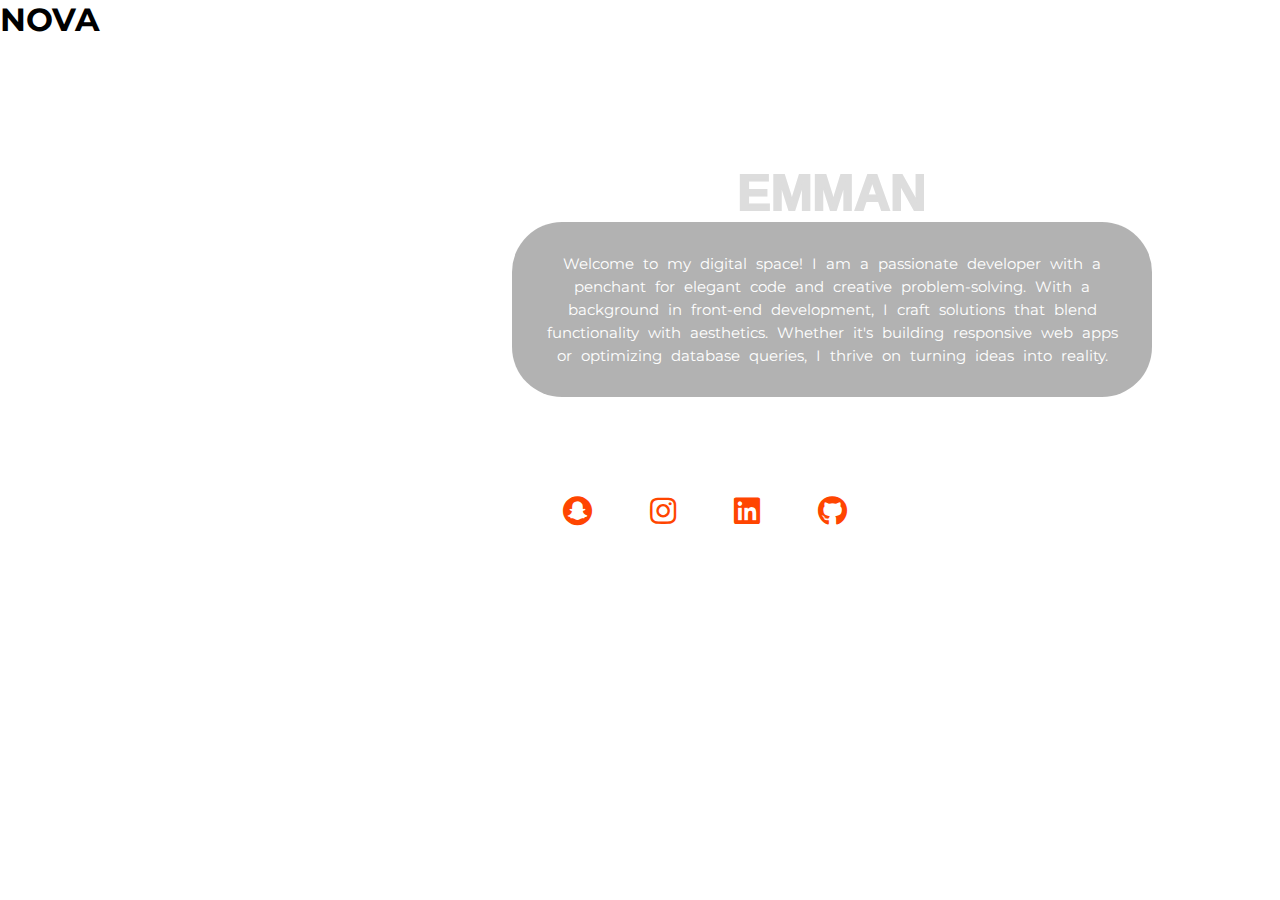
<file: index.html>
<!DOCTYPE html>
<html lang="en">
<head>
  <meta charset="UTF-8">
  <meta http-equiv="X-UA-Compatible" content="IE=edge">
  <meta name="viewport" content="width=device-width, initial-scale=1.0">
  <title>NOVA</title>
  <link rel="stylesheet" href="project.css">
  <link rel="stylesheet" href="https://cdnjs.cloudflare.com/ajax/libs/font-awesome/5.15.3/css/all.min.css">
  <link rel="stylesheet" href="https://fonts.googleapis.com/css?family=Montserrat">
</head>
<!-- Google tag (gtag.js) -->
<script async src="https://www.googletagmanager.com/gtag/js?id=G-M9Z45L6N4W"></script>
<script>
  window.dataLayer = window.dataLayer || [];
  function gtag(){dataLayer.push(arguments);}
  gtag('js', new Date());

  gtag('config', 'G-M9Z45L6N4W');
</script>

<body>

  <header>
    <div class="branding">
      <h1>NOVA</h1>
    </div>

    <nav>
      <ul>
        <li><a href="index.html">Home</a></li>
        <li><a href="#" onclick="aboutMe()">About</a></li>
        <li><a href="#" onclick="showServices()" >Services</a></li>
        <li><a href="#" onclick="conTact()">Contact</a></li>
      </ul>
    </nav>

    <div class="dropdown">
      <button class="dropbtn">&#8801;</button>
      <div class="dropdown-content">
        <a href="index.html">Home</a>
        <a href="#" onclick="aboutMe()">About</a>
        <a href="#" onclick="showServices()" >Services</a>
        <a href="#" onclick="conTact()">Contact</a>
      </div>
    </div>

    <div class="dropdown">
      <button class="dropbtn" onclick="toggleMenu()">&#8801;</button>
      <div class="dropdown-content" id="mobileMenu">
        <a href="index.html" onclick="closeMenu()">Home</a>
        <a href="#" onclick="showServices(); closeMenu()" >Services</a>
        <a href="#" onclick="aboutMe(); closeMenu(); return false;">About</a>
        <a href="#" onclick="conTact(); closeMenu(); return false;">Contact</a>
      </div>
    </div>
    

  </header>

  <section>
    <div class="main glass-box">
      <div class="first">
        <p><b>EMMAN</b></p>
      </div>

      <div class="second" >
        <p id="changes" class="animate">
          Welcome to my digital space! I am a passionate developer with a penchant for elegant code and creative problem-solving.
          With a background in front-end development, I craft solutions that blend functionality with aesthetics. 
          Whether it's building responsive web apps or optimizing database queries, I thrive on turning ideas into reality.
        </p>
      </div>

      <div id="icons">
        <a target="_blank" href="https://snapchat.com/t/MpSeMetz"><i class="fab fa-snapchat"></i></a>
        <a target="_blank" href="https://www.instagram.com/_idonmindit/"><i class="fab fa-instagram"></i></a>
        <a target="_blank" href="https://www.linkedin.com/in/emmanuel-fenteng-135092308"><i class="fab fa-linkedin"></i></a>
        <a target="_blank" href="https://github.com/mrgovernment-max"><i class="fab fa-github"></i></a>
      </div>
    </div>
  </section>

 <script>


   function aboutMe() {
    const icons = document.getElementById('icons').style.fontSize = '30px';
    const textArea = document.getElementById('changes');
    
    // Change content
    textArea.innerHTML = `
      I'm Emmanuel — a passionate developer who loves turning creative ideas into real digital experiences. 
      I specialize in front-end development, blending modern design with clean, functional code.
    `;

    // Re-trigger the animation
    textArea.classList.remove('animate');
    void textArea.offsetWidth; // forces reflow
    textArea.classList.add('animate');
  }

  function showServices() {
    const icons = document.getElementById('icons').style.fontSize = '30px';
  const textArea = document.getElementById('changes');
  textArea.innerHTML = `I offer front-end dev, responsive design, and custom UI solutions alongside cloud solutions`;
  textArea.classList.remove('animate');
  void textArea.offsetWidth;
  textArea.classList.add('animate');
}


function conTact() {
  const textArea = document.getElementById('changes');
  textArea.innerHTML = `lets build something awesome!`;
  const icons = document.getElementById('icons').style.fontSize = '45px';

  textArea.classList.remove('animate');
  void textArea.offsetWidth;
  textArea.classList.add('animate');
}

function toggleMenu() {
  const menu = document.getElementById('mobileMenu');
  if (menu.style.display === 'block') {
    menu.style.display = 'none';
  } else {
    menu.style.display = 'block';
  }
}

function closeMenu() {
  const menu = document.getElementById('mobileMenu');
  menu.style.display = 'none';
}



</script>




</body>
</html>
</file>
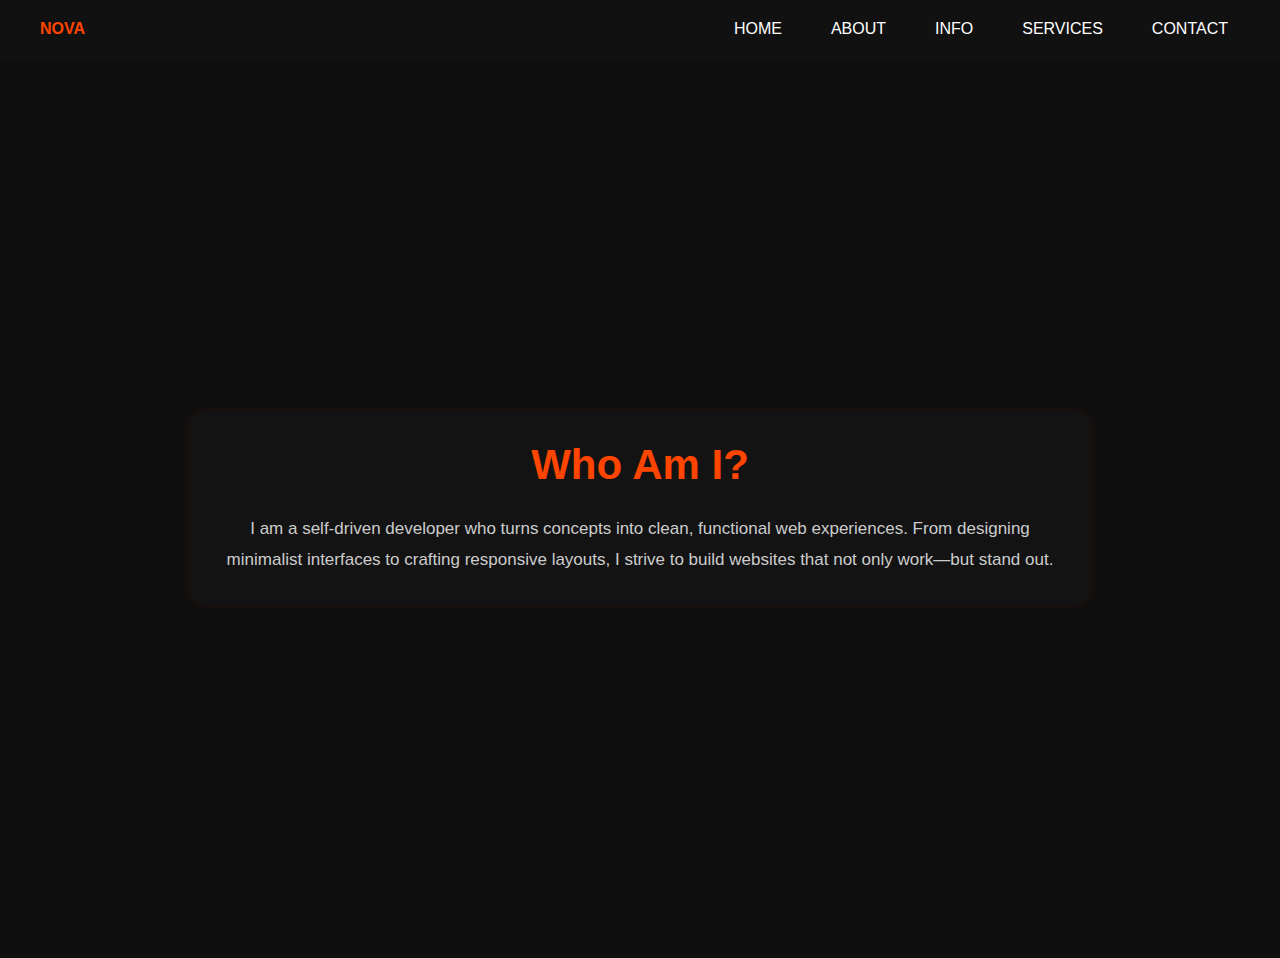
<file: about.html>
<!DOCTYPE html>
<html lang="en">
<head>
  <meta charset="UTF-8" />
  <meta name="viewport" content="width=device-width, initial-scale=1.0"/>
  <title>About - NOVA</title>
  <link rel="stylesheet" href="style.css" />
  <link rel="stylesheet" href="https://cdnjs.cloudflare.com/ajax/libs/font-awesome/5.15.3/css/all.min.css"/>
</head>
<body>

<nav>
  <div><a href="index.html"><b>NOVA</b></a></div>
  <ul>
    <li><a href="index.html">Home</a></li>
    <li><a href="about.html">About</a></li>
    <li><a href="info.html">Info</a></li>
    <li><a href="services.html">Services</a></li>
    <li><a href="contact.html">Contact</a></li>
  </ul>
</nav>

<section>
  <div class="container">
    <h1>Who Am I?</h1>
    <p>
      I am a self-driven developer who turns concepts into clean, functional web experiences. From designing minimalist interfaces to crafting responsive layouts, I strive to build websites that not only work—but stand out.
    </p>
  </div>
</section>

</body>
</html>
</file>
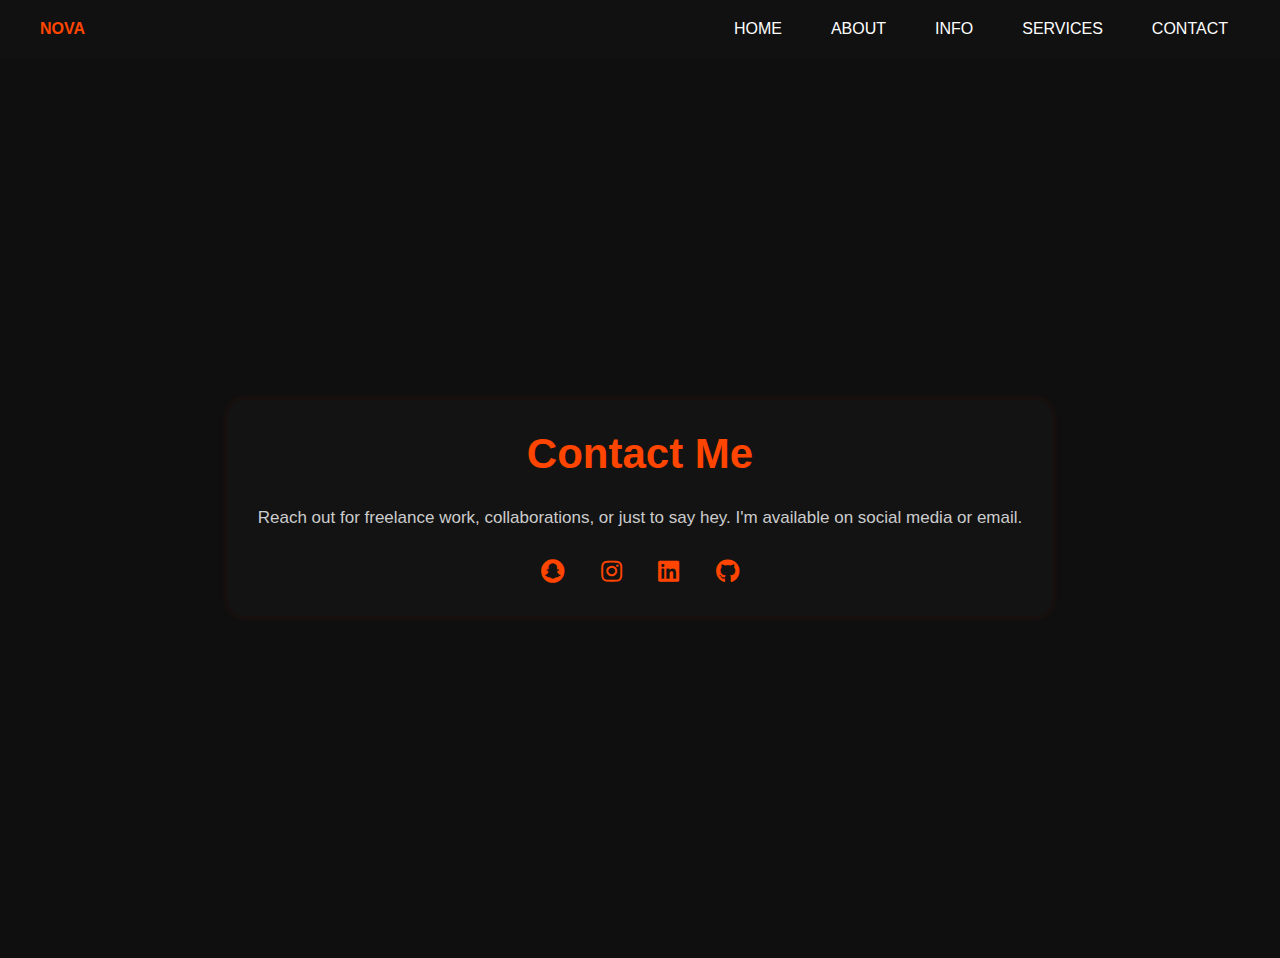
<file: contact.html>
<!DOCTYPE html>
<html lang="en">
<head>
  <meta charset="UTF-8" />
  <meta name="viewport" content="width=device-width, initial-scale=1.0"/>
  <title>Contact - NOVA</title>
  <link rel="stylesheet" href="style.css" />
  <link rel="stylesheet" href="https://cdnjs.cloudflare.com/ajax/libs/font-awesome/5.15.3/css/all.min.css"/>
</head>
<body>

<nav>
  <div><a href="index.html"><b>NOVA</b></a></div>
  <ul>
    <li><a href="index.html">Home</a></li>
    <li><a href="about.html">About</a></li>
    <li><a href="info.html">Info</a></li>
    <li><a href="services.html">Services</a></li>
    <li><a href="contact.html">Contact</a></li>
  </ul>
</nav>

<section>
  <div class="container">
    <h1>Contact Me</h1>
    <p>
      Reach out for freelance work, collaborations, or just to say hey. I'm available on social media or email.
    </p>

    <div class="socials">
      <a target="_blank" href="https://eur03.safelinks.protection.outlook.com/?url=https%3A%2F%2Fsnapchat.com%2Ft%2FMpSeMetz&data=05%7C02%7C24015084%40activatelearning.ac.uk%7C2a2986c3110e44e9ea5d08dd5c9846b8%7Cd0da4c4cf48e4668886b52b056507a5e%7C0%7C0%7C638768531271459496%7CUnknown%7CTWFpbGZsb3d8eyJFbXB0eU1hcGkiOnRydWUsIlYiOiIwLjAuMDAwMCIsIlAiOiJXaW4zMiIsIkFOIjoiTWFpbCIsIldUIjoyfQ%3D%3D%7C0%7C%7C%7C&sdata=JbQ2GNcei9Zfz8%2FMuZN89OIWOoeQIRpbpNwfmFnHUrM%3D&reserved=0"><i class="fab fa-snapchat"></i></a>
      <a target="_blank" href="https://www.instagram.com/_idonmindit/"><i class="fab fa-instagram"></i></a>
      <a target="_blank" href="https://www.linkedin.com/in/emmanuel-fenteng-135092308 "><i class="fab fa-linkedin"></i></a>
      <a target="_blank" href="https://github.com/mrgovernment-max"><i class="fab fa-github"></i></a>
    </div>
  </div>
</section>

</body>
</html>
</file>
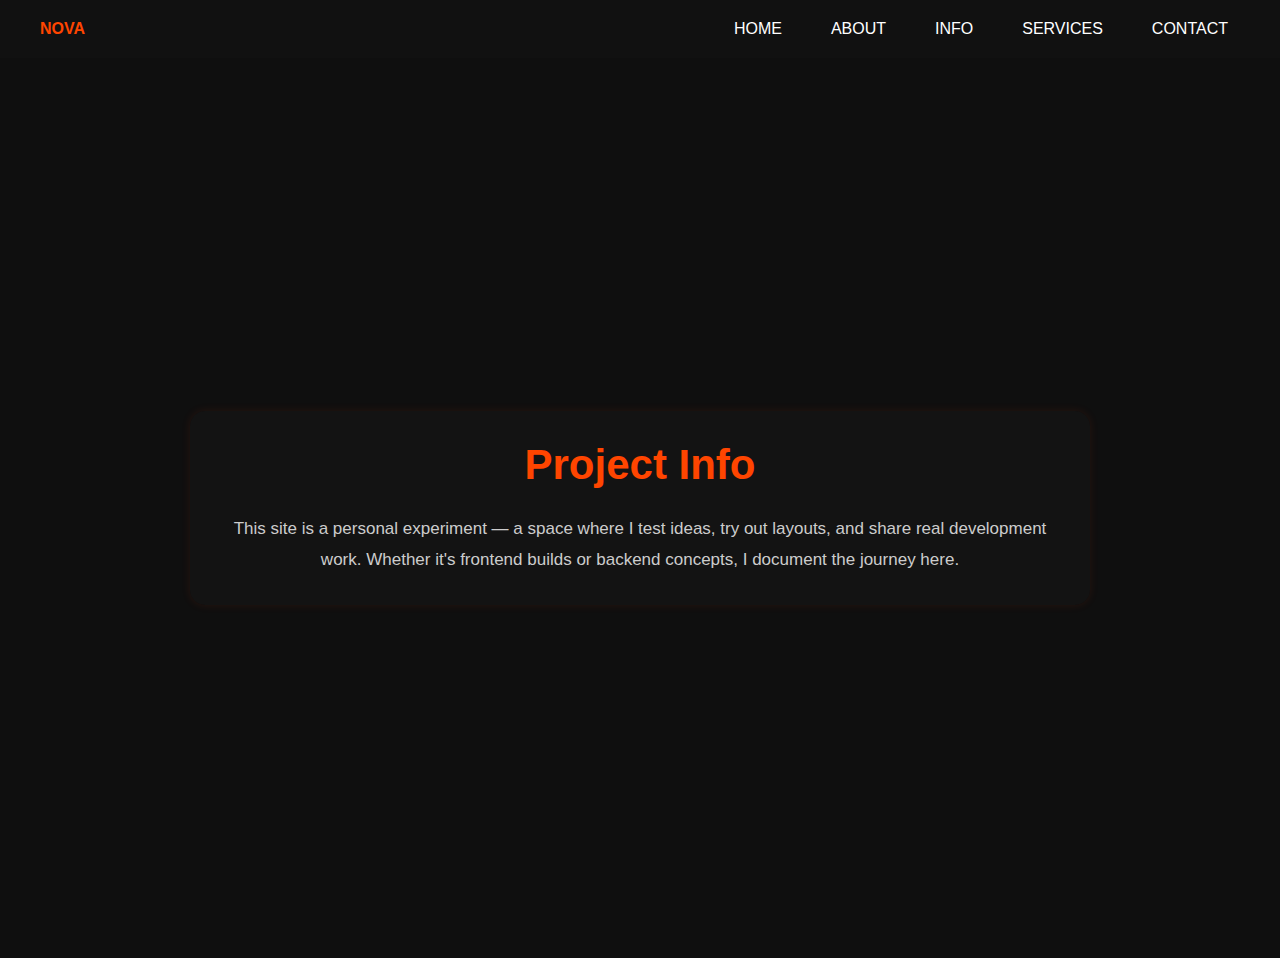
<file: info.html>
<!DOCTYPE html>
<html lang="en">
<head>
  <meta charset="UTF-8" />
  <meta name="viewport" content="width=device-width, initial-scale=1.0"/>
  <title>Info - NOVA</title>
  <link rel="stylesheet" href="style.css" />
</head>
<body>

<nav>
  <div><a href="index.html"><b>NOVA</b></a></div>
  <ul>
    <li><a href="index.html">Home</a></li>
    <li><a href="about.html">About</a></li>
    <li><a href="info.html">Info</a></li>
    <li><a href="services.html">Services</a></li>
    <li><a href="contact.html">Contact</a></li>
  </ul>
</nav>

<section>
  <div class="container">
    <h1>Project Info</h1>
    <p>
      This site is a personal experiment — a space where I test ideas, try out layouts, and share real development work. Whether it's frontend builds or backend concepts, I document the journey here.
    </p>
  </div>
</section>

</body>
</html>
</file>
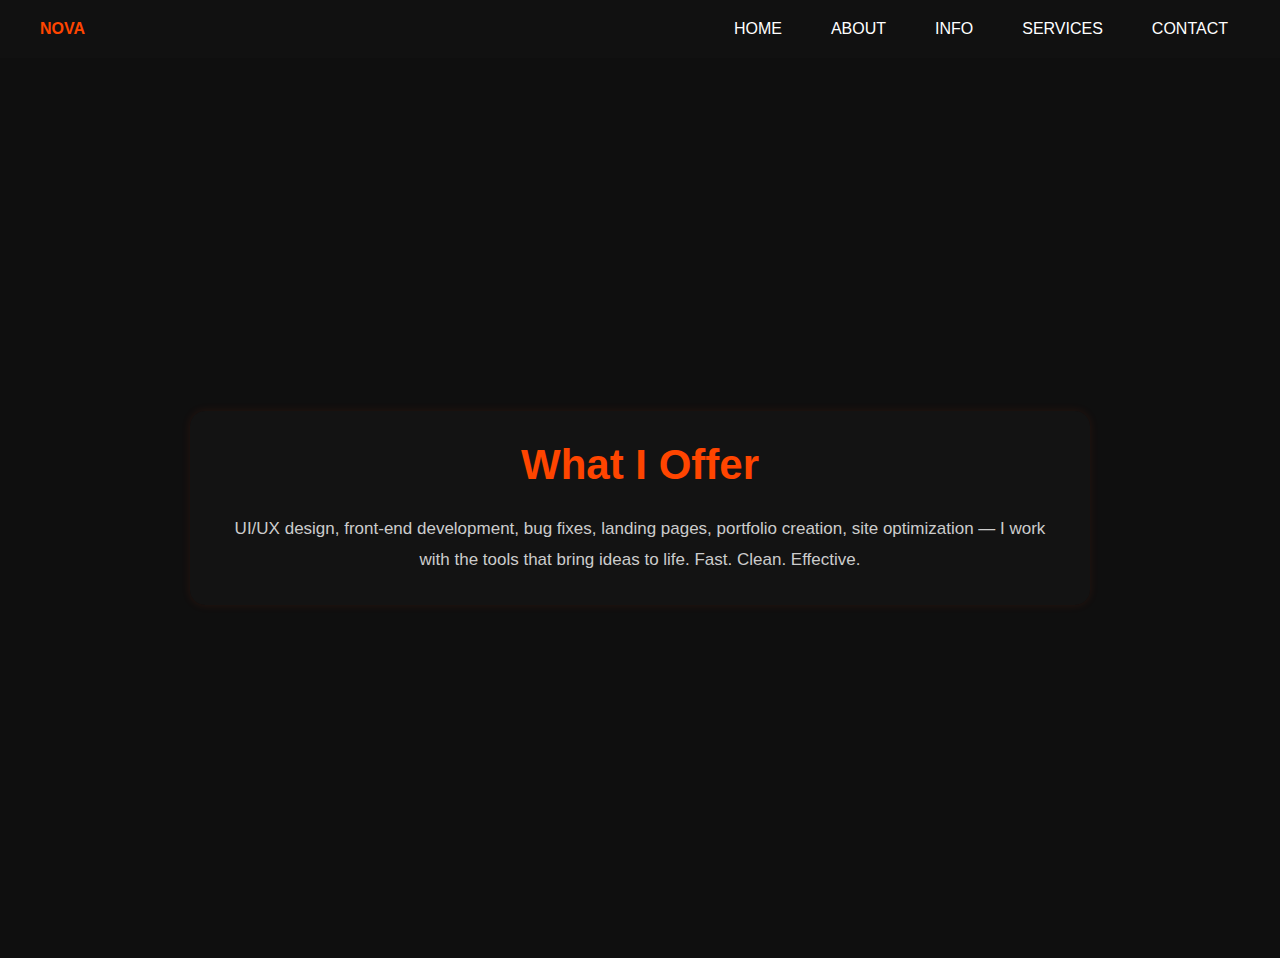
<file: services.html>
<!DOCTYPE html>
<html lang="en">
<head>
  <meta charset="UTF-8" />
  <meta name="viewport" content="width=device-width, initial-scale=1.0"/>
  <title>Services - NOVA</title>
  <link rel="stylesheet" href="style.css" />
</head>
<body>

<nav>
  <div><a href="index.html"><b>NOVA</b></a></div>
  <ul>
    <li><a href="index.html">Home</a></li>
    <li><a href="about.html">About</a></li>
    <li><a href="info.html">Info</a></li>
    <li><a href="services.html">Services</a></li>
    <li><a href="contact.html">Contact</a></li>
  </ul>
</nav>

<section>
  <div class="container">
    <h1>What I Offer</h1>
    <p>
      UI/UX design, front-end development, bug fixes, landing pages, portfolio creation, site optimization — I work with the tools that bring ideas to life. Fast. Clean. Effective.
    </p>
  </div>
</section>

</body>
</html>
</file>
<file: project.css>
/* General Reset */
* {
  box-sizing: border-box;
  padding: 0;
  margin: 0;
}

html, body {
  width: 100%;
  height: 100%;
  margin: 0;
  font-family: 'Montserrat', sans-serif;
}

body {
  background: url("https://images.pexels.com/photos/1146708/pexels-photo-1146708.jpeg") no-repeat center center/cover;
}

/* Nav Section */
nav {
  width: 100%;
  margin-top: 3%;
}

nav ul {
  text-align: center;
}

nav ul li {
  display: inline-block;
  font-family: 'Times New Roman', Times, serif;
  font-style: italic;
}

nav ul li a {
  text-decoration: none;
  margin: 20px 15px;
  color: white;
  font-size: 20px;
  padding: 3px 1%;
  transition: 0.3s ease;
}

nav ul li a:hover {
  background-color: orangered;
  border: 1px solid white;
  border-radius: 20px;
  color: white;
  padding: 5px;
  padding-bottom: 2px;
  transition-duration: 1s;
}

/* Dropdown (Mobile Nav) */
.dropdown {
  position: absolute;
  top: 10px;
  left: 10px;
  visibility: hidden;
}

.dropbtn {
  background-color: transparent;
  color: white;
  font-size: 66px;
  border: none;
  cursor: pointer;
}

.dropdown-content {
  display: none;
  position: absolute;
  background-color: #ddd;
  min-width: 160px;
  box-shadow: 0 8px 16px rgba(0,0,0,0.2);
  z-index: 100;
}

.dropdown-content a {
  color: black;
  padding: 12px 16px;
  text-decoration: none;
  display: block;
}

.dropdown-content a:hover {
  background-color: #aba9a9;
}

.dropdown:hover .dropdown-content {
  display: block;
}

/* Body Section */
section {
  margin-top: 5%;
}

.main {
  width: 50%;
  float: right;
  margin-right: 10%;
}

.first p {
  text-align: center;
  font-family: 'Segoe UI', Tahoma, Geneva, Verdana, sans-serif;
  color: #ddd;
  font-size: 50px;
  -webkit-text-stroke: 2px;
}

.second  {
  margin: auto;
  text-align: center;
  color: #ddd;
  position: relative;
  font-size: 15px;
  line-height: 23px;
  word-spacing: 5px;
  border: none;
  z-index: 5;
  padding: 10px;
}

.second::before{
  content: '';
  top: 0;
  left: 0;
  position: absolute;
  width: 100%;
  height: 100%;
  background-color: rgba(0, 0, 0, 0.3);
  z-index: 1;
  border-radius: 50px;
}

.second p {
    position: relative;
    color: white;
    z-index: 5;
    margin: 20px;
}




#icons {
  font-size: 30px;
  height: auto;
  margin-left: 8%;
  margin-top: 15%;
  width: 100%;
}

#icons a {
  text-align: center;
  color: orangered;
  margin-right: 50px;
}

#icons a i:hover {
  transition: 0.5s;
  transform: scale(1.3);
  cursor: pointer;
}

/* Responsive Design */
@media screen and (max-width: 800px) {
  nav ul li a {
    display: none;
  }

  .dropdown,
  .dropdown-content {
    visibility: visible;
  }

  .main {
    width: 95%;
    margin: auto;
  }

  .third {
    margin-top: 10%;
  }
}




/* Responsive for small devices */
@media screen and (max-width: 800px) {
  .main {
    width: 95%;
    padding: 15px;
  }

  .first p {
    font-size: 35px;
  }

  .second p {
    font-size: 14px;
    line-height: 22px;
  }

  .third a {
    font-size: 16px;
    padding: 8px 15px;
  }

  #icons {
    font-size: 24px;
    margin-top: 10%;
    text-align: center;
  }

  #icons a {
    margin-right: 20px;
  }
}
</file>
<file: style.css>
/* Reset and base */
* {
    margin: 0;
    padding: 0;
    box-sizing: border-box;
  }
  
  body, html {
    width: 100%;
    height: 100%;
    font-family: 'Montserrat', sans-serif;
    background: #0f0f0f;
    color: #f0f0f0;
  }
  
  a {
    text-decoration: none;
    color: orangered;
    transition: 0.3s ease;
  }
  
  a:hover {
    color: #fff;
  }
  
  /* Nav styles */
  nav {
    width: 100%;
    background: #111;
    padding: 20px 40px;
    display: flex;
    justify-content: space-between;
    align-items: center;
    position: sticky;
    top: 0;
    z-index: 100;
  }
  
  nav ul {
    list-style: none;
    display: flex;
    gap: 25px;
  }
  
  nav ul li a {
    color: white;
    font-size: 16px;
    text-transform: uppercase;
    font-weight: 500;
    padding: 8px 12px;
  }
  
  nav ul li a:hover {
    background: orangered;
    border-radius: 5px;
  }
  
  /* Section layout */
  section {
    min-height: 100vh;
    padding: 80px 20px;
    display: flex;
    align-items: center;
    justify-content: center;
    text-align: center;
  }
  
  /* Container */
  .container {
    max-width: 900px;
    padding: 30px;
    background: rgba(255, 255, 255, 0.02);
    border-radius: 15px;
    box-shadow: 0 0 10px rgba(255, 69, 0, 0.1);
    animation: fadeIn 1.5s ease;
  }
  
  .container h1 {
    font-size: 42px;
    color: orangered;
    margin-bottom: 25px;
  }
  
  .container p {
    font-size: 17px;
    line-height: 1.8;
    color: #ccc;
  }
  
  /* Contact icons */
  .socials {
    margin-top: 25px;
    font-size: 24px;
  }
  
  .socials a {
    margin: 0 15px;
  }
  
  .socials a:hover {
    transform: scale(1.3);
  }
  
  /* Responsive */
  @media screen and (max-width: 768px) {
    nav ul {
      flex-direction: column;
      gap: 15px;
    }
  
    .container h1 {
      font-size: 30px;
    }
  
    .container p {
      font-size: 15px;
    }
  }
  
  /* Animations */
  @keyframes fadeIn {
    from {
      opacity: 0;
      transform: translateY(15px);
    }
    to {
      opacity: 1;
      transform: translateY(0);
    }
  }
</file>
